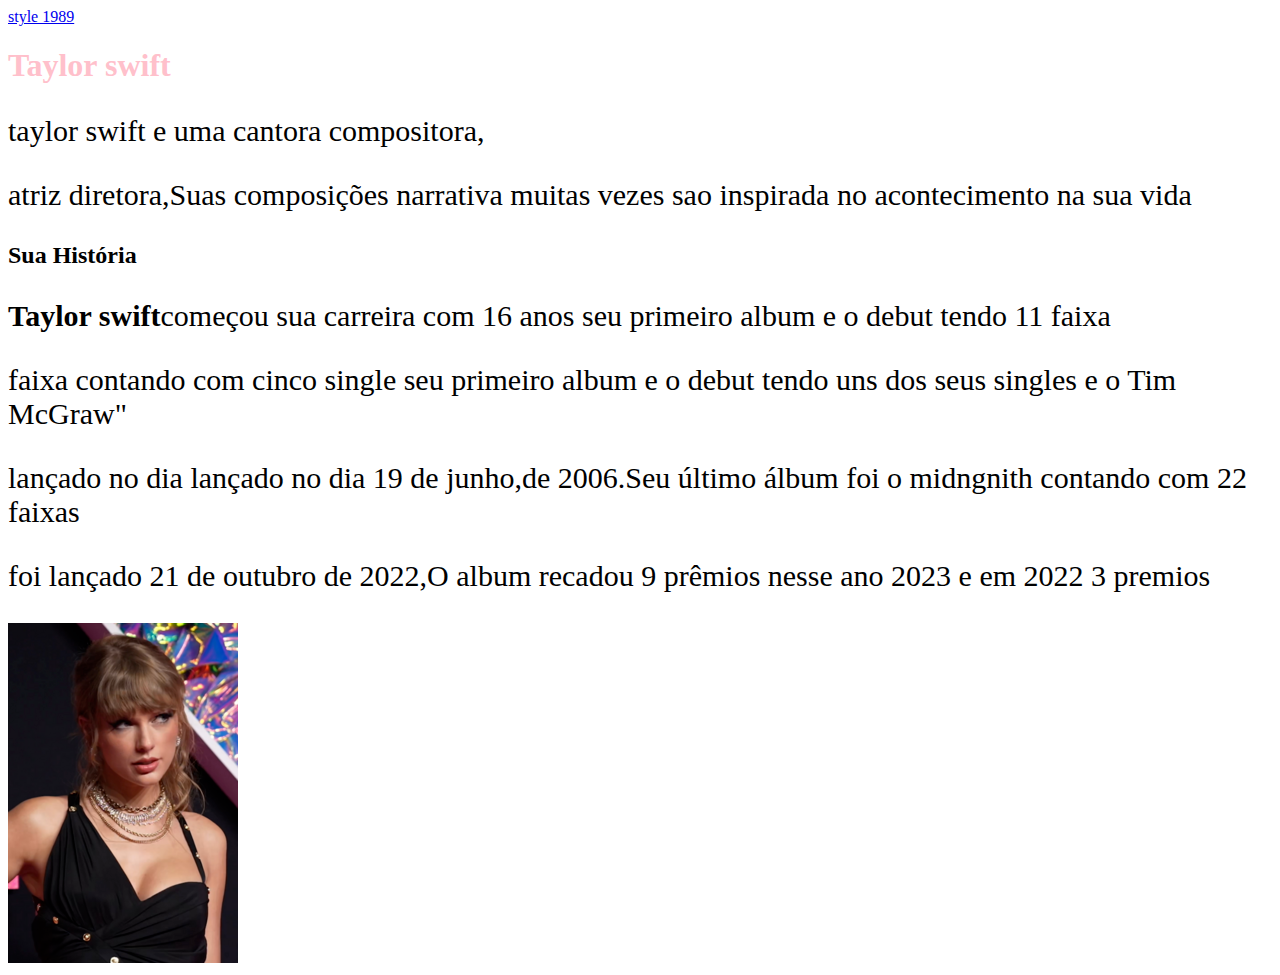
<file: index.html>
<!DOCTYPE html>
<html lang="en">
<head>
    <meta charset="UTF-8">
    <meta name="viewport" content="width >>, initial-scale=1.0">
    <title>Document</title>
    <link rel="stylesheet" href="Duda.css">
</head>
<body>
<header> 
<a href="https://youtu.be/-CmadmM5cOk?si=uHKZGY2Z4RBUR0qi">style 1989</a>
</header>
<h1>Taylor swift </h1>
<p>taylor swift e uma cantora compositora,</p>
<p>atriz diretora,Suas composições narrativa muitas vezes sao inspirada no acontecimento na sua vida</p>
  <h2>Sua História</h2>
<p><strong>Taylor swift</strong>começou sua carreira com 16 anos seu primeiro album e o debut tendo 11 faixa </p>
<p>faixa contando com cinco single seu primeiro album e o debut tendo uns dos seus singles e o Tim McGraw"</p>
<p>lançado no dia lançado no dia 19 de junho,de 2006.Seu último álbum foi o midngnith contando com 22 faixas </p> 
<p>foi lançado 21 de outubro de 2022,O album recadou 9 prêmios nesse ano 2023 e em 2022 3 premios</p>
<img src="taylorswift.png"
</body>
</html>
</file>
<file: Duda.css>
body{
  background-color:white;
  text-aling:center; 
} 

h1{
  color:pink ;
}
.taylor{
  color: blue ;
}
.swift{ 
 color: aquarimane;
}
p{
  font-size: 30px ;
}
</file>
